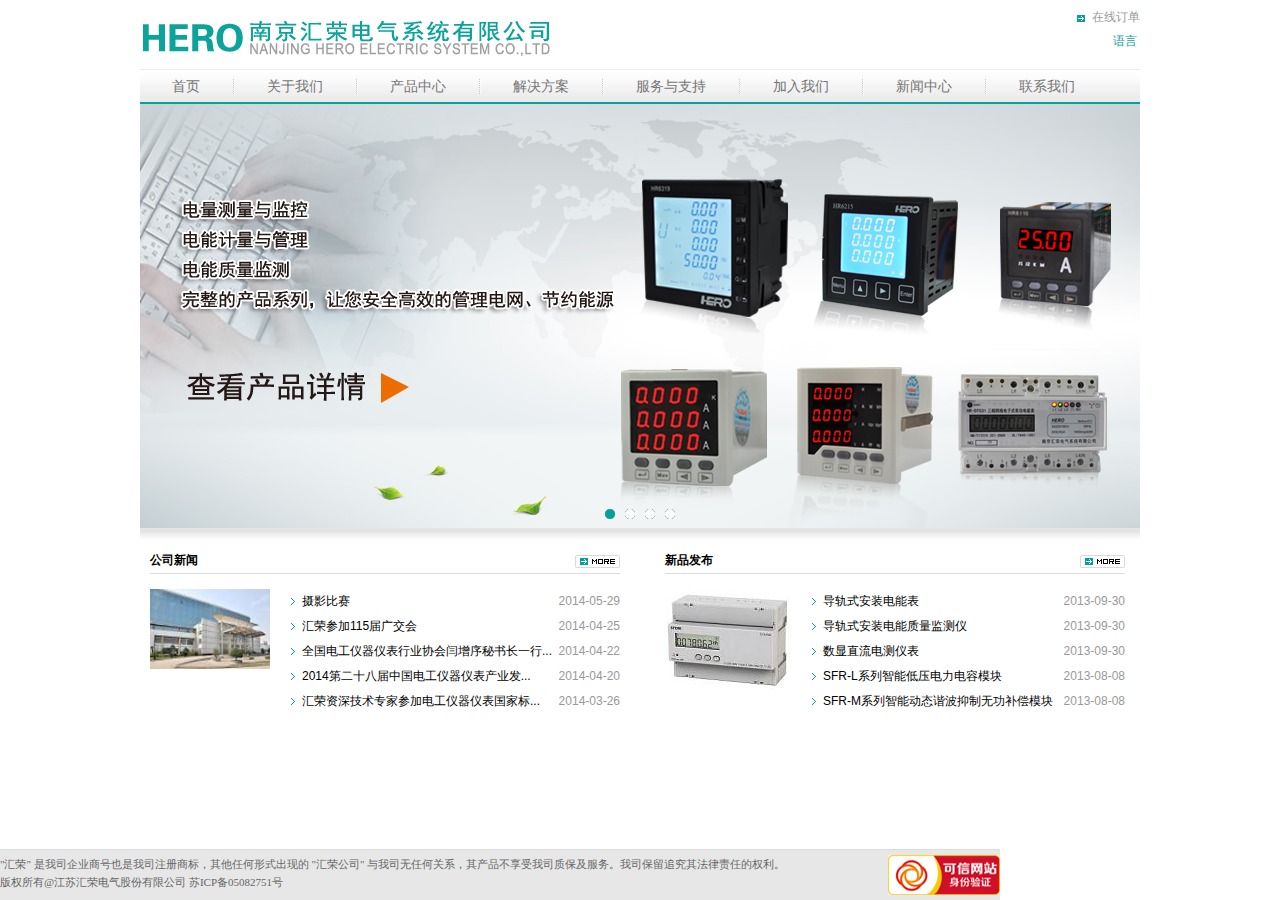
<file: index.html>
<!DOCTYPE html PUBLIC "-//W3C//DTD XHTML 1.0 Transitional//EN" "http://www.w3.org/TR/xhtml1/DTD/xhtml1-transitional.dtd">
<!-- saved from url=(0027)http://www.jcsepi.com/home/ -->
<html xmlns="http://www.w3.org/1999/xhtml">
<head>
<meta http-equiv="Content-Type" content="text/html; charset=gbk-2312">

<title>����˹�ƶ������ɷ����޹�˾</title>
<link href="css/style.css" rel="stylesheet" type="text/css">
<link href="css/reset.css" rel="stylesheet" type="text/css">
<link href="css/style_1.css" rel="stylesheet" type="text/css">
</head>

<body>
	<div class="header">
		<span class="logo"></span>
		<span class="serlink">
			<div class="online_order"><a href="http://order.sfere-elec.com/" class="en" target="_blank">���߶���</a></div>
			<div class="lan">����&nbsp;
				
			</div>
		</span>
		
	</div>
	<div id="MENU_" class="menu">
		<ul class="navs">
			<li><a href="./����˹�ƶ������ɷ����޹�˾_files/����˹�ƶ������ɷ����޹�˾.htm" class="menufont" onmouseover="close_subnav ()">��ҳ</a></li>
			<li><a href="http://www.jcsepi.com/company/intro/" class="menufont" onmouseover="open_subnav (this, &#39;subnav_intro&#39;)">��������</a>	</li>
			<li><a href="http://www.jcsepi.com/product/category/" class="menufont" onmouseover="open_subnav (this, &#39;subnav_product&#39;)">��Ʒ����</a>	</li>
			<li><a href="http://www.jcsepi.com/app/detail/" class="menufont" onmouseover="open_subnav (this, &#39;subnav_application&#39;)">�������</a></li>
			<li><a href="http://www.jcsepi.com/service/product/" class="menufont" onmouseover="open_subnav (this, &#39;subnav_service&#39;)">������֧��</a></li>
			<li><a href="http://www.jcsepi.com/recruit/index/" class="menufont" onmouseover="close_subnav ()">��������</a></li>
			<li><a href="http://www.jcsepi.com/news/company/" class="menufont" onmouseover="close_subnav ()">��������</a></li>
			<li class="del_bor"><a href="http://www.jcsepi.com/service/contact/" class="menufont" onmouseover="close_subnav ()">��ϵ����</a></li>
		</ul>
	</div>

	<!--subnav-->
	<div id="subnav_intro" class="my_subnav" style="left: 284px; top: 104px; display: none;" onmouseout="hideSubnav (this, event)">
		<ul>
			<li><a href="http://www.jcsepi.com/company/intro/1/">��˾����</a></li>
			<li><a href="http://www.jcsepi.com/company/intro/4/">��������</a></li>
			<li><a href="http://www.jcsepi.com/company/intro/5/">��˾�̱�</a></li> 
		</ul>
	</div>

	<div id="subnav_product" class="my_subnav" style="display:none" onmouseout="hideSubnav (this, event)">
		<ul>
			<li>
				<a href="http://www.jcsepi.com/product/category/29/" onmouseover="open_subnav_2 (this, &#39;subnav_product_28&#39;)">�������</a>
				<div id="subnav_product_28" class="my_subnav" style="display:none">
					<ul>
						<li><a href="http://www.jcsepi.com/product/category/29/">���Ե���Ǳ�</a></li>
						<li><a href="http://www.jcsepi.com/product/category/30/">�������������</a></li>
						<li><a href="http://www.jcsepi.com/product/category/31/">����ʽ��װ���ܱ�</a></li>
						<li><a href="http://www.jcsepi.com/product/category/32/">�������ʽ���ܱ�</a></li>
						<li><a href="http://www.jcsepi.com/product/category/33/">�����������</a></li>
						<li><a href="http://www.jcsepi.com/product/category/34/">�綯������������</a></li>
						<li><a href="http://www.jcsepi.com/product/category/35/">΢���ۺϱ������װ��</a></li>
						<li><a href="http://www.jcsepi.com/product/category/47/">���ع�ٿ�װ��</a></li>
						<li><a href="http://www.jcsepi.com/product/category/36/">��ӿ������</a></li>
						<li><a href="http://www.jcsepi.com/product/category/37/">����������</a></li>
						<li><a href="http://www.jcsepi.com/product/category/42/">�������ϵͳ</a></li>
					</ul>
				</div>
			</li>
			<li>
				<a href="http://www.jcsepi.com/product/category/39/" onmouseover="open_subnav_2 (this, &#39;subnav_product_38&#39;)">��������</a>
				<div id="subnav_product_38" class="my_subnav" style="display:none">
					<ul>
						<li><a href="http://www.jcsepi.com/product/category/39/">��гʽ�޹�����װ��</a></li>
						<li><a href="http://www.jcsepi.com/product/category/40/">���ܵ�ѹ��������ģ��</a></li>
						<li><a href="http://www.jcsepi.com/product/category/41/">��Դ�����˲���</a></li>
						<li><a href="http://www.jcsepi.com/product/category/49/">г���ۺϱ���װ��</a></li>
					</ul>
				</div>
			</li>
			<li>
				<a href="http://www.jcsepi.com/product/category/44/" onmouseover="open_subnav_2 (this, &#39;subnav_product_43&#39;)">������ȫ</a>
				<div id="subnav_product_43" class="my_subnav" style="display:none">
					<ul>
						<li><a href="http://www.jcsepi.com/product/category/44/">�������ּ��ϵͳ</a></li>
					</ul>
				</div>
			</li>    
		</ul>
	</div>

	<div id="subnav_application" class="my_subnav" style="display:none" onmouseout="hideSubnav (this, event)">
		<ul>
			<li><a href="http://www.jcsepi.com/app/detail/7/">����</a></li>
			<li><a href="http://www.jcsepi.com/app/detail/11/">����</a></li>
			<li><a href="http://www.jcsepi.com/app/detail/12/">����</a></li>
			<li><a href="http://www.jcsepi.com/app/detail/13/">��ͨ</a></li>
		</ul>
	</div>

	<div id="subnav_service" class="my_subnav" style="display:none" onmouseout="hideSubnav (this, event)">
		<ul>
			<li><a href="http://www.jcsepi.com/service/product/">��Ʒ��ѯ</a></li>
			<li><a href="http://www.jcsepi.com/service/faq/">����������</a></li>
		</ul>
	</div>
	<!--/subnav-->
	<div class="slideshow">
		<div id="flash">
			<a href="#" target="_blank" id="flash1" style="display: block;" name="#0b0b0b"><img src="images/a.jpg"></a>
			<a href="#" target="_blank" id="flash2" style="display: none;" name="#0b0b0b"><img src="images/b.jpg"></a>
			<a href="#" target="_blank" id="flash3" style="display: none;" name="#0b0b0b"><img src="images/c.jpg"></a>
			<a href="h#" target="_blank" id="flash4" style="display: none;" name="#0b0b0b"><img src="images/d.jpg"></a>

			<div class="flash_bar">
				<div class="dq" id="f1" onclick="changeflash(1)"></div>
				<div class="no" id="f2" onclick="changeflash(2)"></div>
				<div class="no" id="f3" onclick="changeflash(3)"></div>
				<div class="no" id="f4" onclick="changeflash(4)"></div>
			</div>
		</div>
	</div>

    <div class="newslist">
    	<div class="newsmain">
        	<span class="nea">
            	<h1>��˾����<a href="http://www.jcsepi.com/news/company/" class="mor"></a></h1>
                <img src="images/comnewspic.gif">
                <ul class="nealist">
					<li><em>2014-05-29</em><a href="http://www.jcsepi.com/news/detail/31/" title="��Ӱ����">��Ӱ����</a></li>
					<li><em>2014-04-25</em><a href="http://www.jcsepi.com/news/detail/30/" title="���ٲμ�115��㽻��">���ٲμ�115��㽻��</a></li>
					<li><em>2014-04-22</em><a href="http://www.jcsepi.com/news/detail/29/" title="ȫ���繤�����Ǳ���ҵЭ�����������鳤һ��ݰ��˹�ƶ�����ָ��">ȫ���繤�����Ǳ���ҵЭ�����������鳤һ��...</a></li>
					<li><em>2014-04-20</em><a href="http://www.jcsepi.com/news/detail/28/" title="2014�ڶ�ʮ�˽��й��繤�����Ǳ���ҵ��չ�������ֻ�¡���ٿ�">2014�ڶ�ʮ�˽��й��繤�����Ǳ���ҵ��...</a></li>
					<li><em>2014-03-26</em><a href="http://www.jcsepi.com/news/detail/27/" title="���������ר�Ҳμӵ繤�����Ǳ����ұ�׼����ҵ��׼�����Ա�ʸ���ѵ">���������ר�Ҳμӵ繤�����Ǳ����ұ�...</a></li>
				</ul>
				<div class="clear"></div>
            </span>

            <span class="neb">
            	<h1>��Ʒ����<a href="http://www.jcsepi.com/product/category/" class="mor"></a></h1>
				<a href="http://www.jcsepi.com/product/detail/103/"><img src="images/1309300205142927.jpg"></a>                
				<ul class="nealist">
					<li><em>2013-09-30</em><a href="http://www.jcsepi.com/product/detail/103/">����ʽ��װ���ܱ�</a></li>
					<li><em>2013-09-30</em><a href="http://www.jcsepi.com/product/detail/100/">����ʽ��װ�������������</a></li>
					<li><em>2013-09-30</em><a href="http://www.jcsepi.com/product/detail/86/">����ֱ������Ǳ�</a></li>
					<li><em>2013-08-08</em><a href="http://www.jcsepi.com/product/detail/113/">SFR-Lϵ�����ܵ�ѹ��������ģ��</a></li>
					<li><em>2013-08-08</em><a href="http://www.jcsepi.com/product/detail/114/">SFR-Mϵ�����ܶ�̬г�������޹�����ģ��</a></li>
				</ul>
            </span>
            <div class="clear"></div>
        </div>
    </div>

    <div id="footer" class="footer" style="position: fixed; bottom: 0px;">
    	<span class="finfo">
        	<a href="http://www.jcsepi.com/images/zs.png" target="_blank" class="sicon"></a>
            <p>"����" ����˾��ҵ�̺�Ҳ����˾ע���̱꣬�����κ���ʽ���ֵ� "���ٹ�˾" ����˾���κι�ϵ�����Ʒ��������˾�ʱ���������˾����׷���䷨�����ε�Ȩ����</p>
            <p>��Ȩ����@���ջ��ٵ����ɷ����޹�˾   ��ICP��05082751��</p>
        </span>
    </div>
	<!--
	<div class="showAd" id="showAd" style="width: 0px;">
    	<div class="aclose"><a href="javascript:;" class="closeAd">X</a></div>
        <img class="ADminCen" src="images/ad-1.png" alt="">
        <a href="javascript:;" class="reShow">�ز�</a>
    </div>
	-->
    <div class="showAdBig" id="showAdBig">
        <!-- <img src="/media/2013/images/adBig.jpg" class="adbigImg" alt="" /> -->
        <a href="javascript:;" id="adbClos"></a>
    </div>
	<script type="text/javascript" src="js/jquery-1.9.1.min.js"></script>
	<script type="text/javascript" src="js/jquery.cycle2.js"></script>
	<script type="text/javascript" src="js/js.js"></script>
	<script type="text/javascript" src="js/my_common.js"></script>
	<script type="text/javascript" src="js/menu.js"></script>
	<!--[if ie 6]>
		<script src="/media/2013/js/iepng.js" type="text/javascript"></script>
	<![endif]-->
    <script src="js/footer_height.js"></script>

</body></html>
</file>
<file: css/style.css>
@charset "UTF-8";
/* CSS Document */
/* { color:#666464;}*/
ul,ol,li {margin:0; padding:0}
li {list-style-type:none;}

a {color:#666464; text-decoration:none;}
a :hover {color:#666464; text-decoration:underline;}
body {text-align:center; margin:0px;}
img {border:0px;}
/*
li {font-size:12px; font-family:Arial, Helvetica, sans-serif;	color:#404040; margin:0px; padding:0px;}
div {font-size:12px;	font-family:Arial, Helvetica, sans-serif;	color:#404040;}
*/
.link_a {color:#404040;	text-decoration:none;}
.link_a :hover {color:#404040;	text-decoration:underline;}

#CONTAINER {width:1000px; margin-left:auto;	margin-right:auto;	text-align:left;}
#MAIN_CONTENT {font-family:"arial"; margin-top:17px; margin-bottom:17px; _height:650px}/*Microsoft Yahei*/

#content_left {font-family:"arial"; float:left; width:236px;}
.left_h {height:570px;}
.clear{clear:both; height:0px; line-height:0px; font-size:0px; overflow:hidden;}
.ltop {text-align:center; font-size:14px; font-weight:bold; line-height:40px; height:40px; background:#f3f3f3; color:#666}
.lcon {padding-top:15px; padding-bottom:15px; border-left:1px solid #dddddd; border-right:1px solid #dddddd; border-top:2px solid #01a29c; border-bottom:1px solid #dddddd;}
.lcon a {display:block; color:#666;}
.lcon ul {margin-top:8px;}
.lcon .menua {background:url(../images/left_sortend.jpg) no-repeat center bottom; padding-left:20px; padding-bottom:20px;}
.lcon .menua .tit {font-size:14px; font-weight:bold;}
.lcon .menu_enda {background:none}
.lcon .suba li {text-indent:12px; height:30px; line-height:30px; font-size:12px; font-weight:normal; background:url(../images/plus1.png) no-repeat left center;}
.lcon .jiantou {text-indent:12px; background:url(../images/plus1.png) no-repeat left center;}
#content_right {font-size:12px;	float:left;	padding-left:20px; padding-bottom:80px;	width:740px; line-height:18px;}
#content_right .rtit {font-size:14px; font-weight:bold; color:#666; text-indent:12px; margin-bottom:20px; padding-top:11px; padding-bottom:10px; background:url(../images/plus1.png) no-repeat left 16px; border-bottom:1px solid #dddddd}
#content_right .rcon {color:#717071}

.pronav {color:#666; font-size:14px; height:30px; border-bottom: 1px solid #00a29b;}
.pronav .protit {float:left; font-size:14px; font-weight:bold; color:#666; text-indent:12px; background:url(../images/plus1.png) no-repeat left 7px;}
.pronav ul {float:right;}
.pronav li {text-align:center; height:30px; line-height:30px; margin-left:5px; float:left; background:#d2d4d3;}
.pronav li a {display:block; padding-left:30px; padding-right:30px;}
.pronav li a.act, .pronav li a:hover {background:#00a29b; color:#fff}

.procon {padding-top:30px; padding-left:30px; font-size:14px; }
.procon #download {height:570px;}
.procon #download li {height:30px; line-height:30px; text-indent:12px; background:url(../images/plus1.png) no-repeat left center; border-bottom: 1px dashed #dddddd;}
.procon #download span {float:right}

.rcon {}

.table_list {width:90%; border-collapse:collapse; border-spacing:0; margin-top:-4px;}
.table_list th {font-size:12px; color:#666; text-align:left; font-weight:bold; border-bottom:1px solid #dddddd;}
.table_list a {height:25px; line-height:25px; font-size:12px; color:#666; text-decoration:none;}
.table_list .trtit {}
.table_list .th_right {text-align:right}
.table_list .ntit {width:80%; text-indent:12px; background:url(../images/plus2.png) no-repeat left center;}
.table_list .ndate {width:20%; text-align:right; color:#666; font-size:12px}

.down_list {width:600px; border-collapse:collapse; border-spacing:0; margin-top:-4px; margin-left:-30px}
.down_list th {font-size:12px; color:#666; text-align:left; font-weight:bold; border-bottom:1px solid #dddddd;}
.down_list a {height:25px; line-height:25px; font-size:12px; color:#666; text-decoration:none;}
.down_list .trtit {}
.down_list .th_right {text-align:right}
.down_list .ntit {width:80%; text-indent:12px; background:url(../images/plus2.png) no-repeat left center;}
.down_list .ndate {width:20%; text-align:right; color:#666; font-size:12px}

div.footer {clear:both; height:50px; border-top:1px solid #dddddd; background:#e7e7e7; width:1000px; margin:0 auto;}
div.footer span.finfo{ width:1000px; display:block; padding-top:5px;}
span.finfo p{text-align:left; font:11px/18px "Microsoft YaHei"; color:#666;}
span.finfo p.pd10{ padding-left:10px;}
span.finfo a.sicon{ width:112px; margin-top:0px;height:40px; float:right;display:inline-block;background:url(../images/fsiteicon.gif) left top no-repeat;}

#CONTAINER #MAIN_CONTENT #content_right2 {
	float: left;
	padding-left:20px;
	padding-right:0px;
	padding-top:20px;
	border-left-width: 3px;
	border-left-style: solid;
	border-left-color: #31951f;
	background-color:#F0F0F1;
	width:740px;
	line-height:18px;
}

#CONTAINER #MAIN_CONTENT #content_right3 {
	/*padding-left:20px;*/
	padding-right:0px;
	padding-top:20px;
	margin:auto;
	width:1000px;
	line-height:18px;
}
.menufont {
	font-family: "黑体" ,"宋体";
	font-size:16px;line-height:40px; height:40px;
}


ul.navs li ul.subnav2 {
	list-style: none;
	position: absolute;
	left: 220px; top: 0px;
	margin: 0; padding: 0;
	display: none;
	background:#01a29a;
}
ul.navs li ul.subnav2 li{
	margin: 0; padding: 0;
	clear: both;
	width: 210px; height:28px; padding-top:5px;

}
html ul.navs li ul.subnav2 li a {
	float: left;
	width: 186px;
	padding-left: 20px;font-family: "黑体" ,"宋体";
	font-size:13px;line-height:28px; height:28px;padding:0px; padding-left:24px;
}
html ul.navs li ul.subnav2 li a:hover { /*--Hover effect for subnav links--*/
	font-family: "黑体" ,"宋体";
	font-size:13px; background:#2c8928; color:#fff;
}

#productmenu { padding:0px; padding-top:20px; padding-left:5px; margin:0px;}
#productmenu li { list-style:none; padding:0px; margin:0px; height:24px; }
#productmenu li div {float:left;}
#productmenu li .menutext {width:172px;float:left;}
#productmenu li div a { font-size:15px; color:#37A414; text-decoration:none;font-weight:bold; font-family:'黑体';}
#productmenu li .iconplus { width:6px;float:left;padding-top:5px; padding-right:8px;}
#productmenu li .icontriangle { width:8px;float:left; padding-top:6px;}
.clear { clear:both;}

.block { padding-left:20px;}
.block .title { font-size:14px; color:#666464; padding:10px 0;}
.block .content {}
.block .content div { line-height:18px;color:#666464; font-size:12px;}

.productmenubg {background:url(../images/protitle_bg2.gif) repeat-x; height:42px;line-height:42px; width:236px; display:block;}
.productmenubg:hover {background:url(../images/protitle_bg1.gif) repeat-x; height:42px;line-height:42px; width:236px; display:block;}
.productmenubgon {background:url(../images/protitle_bg1.gif) repeat-x; height:42px;line-height:42px; width:236px; display:block;}
.downloadtd { background-color:#D4D5D5;}
.downloadtd:hover { background-color:#37A414; color:#FFFFFF;}
.downloadtitle {color:#666666;}
.downloadtitle:hover {color:#FFFFFF;}

.hpnews { padding-left:15px;}

.modeltable {background-color:#00a29b;}

.categorydiv {color:#409d37;padding:2px 0px;}
.categorydiv a {color:#00a29b;}
.modeldiv { width:1000px; overflow-y:auto;}
.modeldiv table {background-color:#00a29b; font-size:12px}
.modeldiv table td{ padding:4px 4px; }

.submenu {list-style:none;padding:0px; margin:0px;padding-top:5px; padding-bottom:5px; }
.submenu li { padding-left:50px; line-height:22px;}
.submenu li a { color:#37A414;}
.submenu li a:hover { color:#37A414;text-decoration:underline;}
.submenu2 {list-style:none;padding:0px; margin:0px;padding-top:5px; padding-bottom:5px; font-size:12px;}
.submenu2 li { padding-left:50px; line-height:22px;}
.submenu2 li a { color:#666;}
.submenu2 li a:hover { color:#00a29b; text-decoration:underline;}

.navmenu {list-style:none;}
.navmenu li { line-height:20px;}
.navmenu li a{color:#37A514;}
.navmenu li a:hover{color:#37A514;}

#yddContainer{display:block;font-family:Microsoft YaHei;position:relative;width:100%;height:100%;top:-4px;left:-4px;font-size:12px;border:1px solid}
#yddTop{display:block;height:22px}
#yddTopBorderlr{display:block;position:static;height:17px;padding:2px 28px;line-height:17px;font-size:12px;color:#5079bb;font-weight:bold;border-style:none solid;border-width:1px}
#yddTopBorderlr .ydd-sp{position:absolute;top:2px;height:0;overflow:hidden}
.ydd-icon{left:5px;width:17px;padding:0px 0px 0px 0px;padding-top:17px;background-position:-16px -44px}
.ydd-close{right:5px;width:16px;padding-top:16px;background-position:left -44px}
#yddKeyTitle{float:left;text-decoration:none}
#yddMiddle{display:block;margin-bottom:10px}
.ydd-tabs{display:block;margin:5px 0;padding:0 5px;height:18px;border-bottom:1px solid}
.ydd-tab{display:block;float:left;height:18px;margin:0 5px -1px 0;padding:0 4px;line-height:18px;border:1px solid;border-bottom:none}
.ydd-trans-container{display:block;line-height:160%}
.ydd-trans-container a{text-decoration:none;}
#yddBottom{position:absolute;bottom:0;left:0;width:100%;height:22px;line-height:22px;overflow:hidden;background-position:left -22px}
.ydd-padding010{padding:0 10px}
#yddWrapper{color:#252525;z-index:10001;background:url(chrome-extension://eopjamdnofihpioajgfdikhhbobonhbb/ab20.png);}
#yddContainer{background:#fff;border-color:#4b7598}
#yddTopBorderlr{border-color:#f0f8fc}#yddWrapper 
.ydd-sp{background-image:url(chrome-extension://eopjamdnofihpioajgfdikhhbobonhbb/ydd-sprite.png)}
#yddWrapper a,#yddWrapper a:hover,#yddWrapper a:visited{color:#50799b}
#yddWrapper .ydd-tabs{color:#959595}
.ydd-tabs,.ydd-tab{background:#fff;border-color:#d5e7f3}
#yddBottom{color:#363636}
#yddWrapper{min-width:250px;max-width:400px;}
</file>
<file: css/style_1.css>
@charset "utf-8";

div.header{ height:68px; width:1000px; margin:0 auto;}
div.header span.logo{ height:36px; width:418px; display:block; float:left;background:url(../images/hero-logo.jpg) left top no-repeat; margin-top:20px;}
span.serlink {float:right; width:300px; height:68px; text-align:right}
span.serlink .online_order {height:35px;}
span.serlink .online_order a {background:url(../images/linkp.gif) left 5px no-repeat; font:12px/35px "arial"; color:#999; text-decoration:none; padding-left:15px;}
span.serlink .lan {font-family:"arial"; font-size:12px; color:#0ba29a;}
span.serlink .lan select {font-family:"arial"; border:1px solid #0ba29a;}

/*** 2013 �İ� ***/
div.menu {height:34px; padding-top:2px;background:url(../images/menu_bg.gif) left top repeat-x; width:1000px; margin:0 auto;}
div.menu ul.navs {height:32px; width:1000px; margin:0 auto;}
div.menu ul.navs li {float:left; height:32px;background:url(../images/nav_bor.gif) right center no-repeat; position:relative;}
div.menu ul.navs li.del_bor {background:none;}
div.menu ul.navs li a {text-align:left; float:left; height:32px; font-weight:bold; font:14px/32px "Arial"; color:#757575; text-decoration:none; padding:0 32px; margin-right:3px;}
div.menu ul.navs li a.cur,div.menu ul.navs li a:hover {background:#00a29a url(../images/nav_acur.gif) left top repeat-x; color:#fff;}
div.menu ul.navs li span.subhover {background-position: center bottom; cursor:pointer;} /*--Hover effect for trigger--*/
div.menu ul.navs li ul.subnav {list-style:none; position:absolute; z-index:120; left:0; top:33px; margin:0; padding:0; display:none; float:left; background:#01a29a;}
div.menu ul.navs li ul.subnav li{margin:0; padding:0; clear:both; width:220px; padding-top:5px;}
div.menu ul.navs li ul.subnav li a {width:155px; color:#fff}
div.menu ul.navs li ul.subnav li a:hover {background:#41CCC5; color:#fff;}

.my_subnav {width:198px; position:absolute; z-index:120; background:#01a29a;}
.my_subnav ul {padding:0; margin:0}
.my_subnav li {list-style-type:none; padding:0px; margin:0px}
.my_subnav li a {display:block; margin-top:2px; padding-top:8px; padding-bottom:10px; padding-left:32px; font:14px "Arial"; color:#fff; text-decoration:none; text-align:left;}
.my_subnav li a:hover {background:#41CCC5; color:#fff;}

.my_left_menu {}
.my_left_menu .selfdef, .selfup {display:block; margin-bottom:10px; width:236px; height:45px; font-size:14px; font-family:"Simhei"; font-weight:bold; text-decoration:none; text-align:left; text-indent:65px; line-height:45px; }
.my_left_menu .selfdef {color:#6c6c6c; background:url(../images/left_menu_bg.png)}
.my_left_menu .selfup {color:#5e807f; background:url(../images/left_menu_bg_up.png)}
.my_left_menu a:hover {color:#5e807f; background:url(../images/left_menu_bg_up.png)}

/*******************/
#banner {padding:0px;height: 424px; }
.slides {height: 424px; overflow: hidden; position: relative; }
.slide-pic { margin: 0px; padding: 0px;overflow: hidden; list-style: none;line-height:0px;font-size:0px; }
.slide-pic a{ display:block; width:100%; height:424px; margin:0 auto; overflow:hidden;}
.slide-pic img {height: 424px;}
.slide-pic li { width:100%; height:424px;overflow:hidden;display:none;}
.slide-pic li.cur { display: block;}
.slide-li { z-index:200; margin: 0px; padding: 0px; right:0; width:100%; text-align:center; bottom: 7px; position: absolute; font-size:0; +letter-spacing:-1; }
.slide-li li { margin: 0px; padding: 0px; width: 10px; height: 10px; display:inline-block; *display:inline; *zoom:1; overflow: hidden; list-style: none;background:url(../images/sprites.gif) left bottom no-repeat; margin-left:7px;}
.slide-li li.cur {background:url(../images/sprites.gif) left top no-repeat;}
.slide-li a { width: 10px; height: 10px; display: block; }
.slide-li a:hover { color: #F00; text-decoration: none; }
.op li.cur {}
.slide-txt span { display: none; }
#flash { width:1000px; height:424px; overflow:hidden; margin:0 auto; clear:both; position:relative;/*--*/}
#flash a {width:1000px; height:424px; display:none; position:absolute; left:0; top:0;}
#flash img {width:1000px; height:424px;/* display:none;*/}
.flash_bar { width:100px;z-index:69;overflow:hidden; position:absolute;bottom:4px; left:50%; margin-left:-40px; background:no-repeat 10px 0px; text-align:center;}
.flash_bar .dq { 
	display:block; float:left; width:10px; height:10px; margin:5px 5px;cursor:pointer;
	background:url(../images/tg_flash_p.gif) no-repeat 0px 0px; _background:none; sizingMethod="crop"); }
.flash_bar .no { 
	display:block; float:left; width:10px; height:10px; margin:5px 5px; cursor:pointer;
	background:url(../images/tg_flash_p2.gif) no-repeat 0px 0px; sizingMethod="crop"); }
#flashBg { height:393px; overflow:hidden; width:100%; clear:both; margin:0; padding:0;}
#flashLine {height:393px; width:100%; clear:both;}

div.slideshow{ height:424px;}
#focus {width:100%; height:424px; margin:0 auto; overflow:hidden; position:relative;}
#focuss {width:155px; height:135px;overflow:hidden; position:relative; float:left; margin-top:12px;}
#focus ul,#focuss ul {position:absolute;height:424px;}
#focus ul li {float:left; text-align:center;height:424px; overflow:hidden; position:relative;}
#focus ul li a{display:block;width:100%; text-align:center;height:424px; overflow:hidden;}
#focuss ul li {float:left; width:155px; height:135px; overflow:hidden; position:relative;}#focuss ul li a{ display:block;}#focuss ul li a img{ border:1px solid #dadada;}
#focus ul li div {position:absolute; overflow:hidden;}#focuss ul li div {position:absolute; overflow:hidden;}
#focus .btnBg {position:absolute; width:1000px; height:20px; left:0; bottom:0;}
#focuss .btnBg {position:absolute; width:155px; height:20px; left:0; bottom:0;}
#focus .btn{position:absolute;  height:15px; padding:3px 10px; left:50%; bottom:0; text-align:right;margin-left:400px;}
#focuss .btn {position:absolute;  height:10px; padding:3px 2px; left:0px; bottom:0; text-align:right;}
#focus .btn span{display:inline-block; _display:inline; _zoom:1; width:25px; height:10px; _font-size:0; margin-left:10px; cursor:pointer; background:#fff;}
#focuss .btn span {display:inline-block; _display:inline; _zoom:1; width:25px; height:10px; _font-size:0; margin-left:5px; cursor:pointer; background:#fff;}

#focus .btn span.a{height:10px; width:10px;background:url(../images/sprites.gif) center top no-repeat;}
#focus .btn span.s {height:10px; width:10px;background:url(../images/sprites.gif) center bottom no-repeat;}
#focuss .btn span.a{height:6px; width:6px;background:url(../images/spritess.png) center top no-repeat;}
#focuss .btn span.s {height:6px; width:6px;background:url(../images/spritess.png) center bottom no-repeat;}
#focus ul li.Bg01{background:url(/media/2013/images/default/slideshow01_bg.jpg) left top repeat-x;}
#focus ul li.Bg02{background:url(/media/2013/images/default/slideshow02_bg.jpg) left top repeat-x;}
#focus ul li.Bg03{background:url(/media/2013/images/default/slideshow03_bg.jpg) left top repeat-x;}
#focus ul li.Bg04{background:url(/media/2013/images/default/slideshow04_bg.jpg) left top repeat-x;}

div.newslist {background:#fff url(../images/newslist_bg.gif) left top repeat-x; width:1000px; margin:0 auto;}
div.newslist .newsmain {width:1000px; margin:0 auto;}

div.newslist .nea {text-align:left; display:block; height:226px;width:470px;float:left; padding-top:20px; padding-left:10px; padding-right:20px}
div.newslist .nea h1,
div.newslist .neb h1,
div.newslist .nec h1 {height:25px; border-bottom:1px solid #dddddd;font:700 12px/25px "Arial"; color:#000; position:relative; margin-bottom:15px;}

div.newslist .nea h1 a.mor,
div.newslist .neb h1 a.mor,
div.newslist .nec h1 a.mor {display:inline-block; width:45px; height:13px;position:absolute; right:0; top:7px;background:url(../images/more.gif) left top no-repeat;}

div.newslist .nea img,
div.newslist .nea h2,
div.newslist .nea p {float:left;}

div.newslist .nea img {display:block; width:120px; height:80px; margin-right:20px; margin-bottom:30px}
div.newslist .nea p {width:160px;font:12px/20px "Arial"; color:#000; padding-left:10px; height:40px; overflow:hidden;}
div.newslist .nea h2 {height:25px;font:12px/25px "Arial"; color:#00a29a; padding-left:15px;}
div.newslist .nea .nealist li {height:25px;}
div.newslist .nea .nealist li a {text-indent:12px; background:url(../images/plus2.png) no-repeat left center; font:12px/25px "Arial"; color:#000; text-decoration:none; display:block; overflow:hidden; height:25px;}
div.newslist .nea .nealist li span {text-indent:12px; background:url(../images/plus2.png) no-repeat left center; font:12px/25px "Arial"; color:#000; text-decoration:none; display:block; }
div.newslist .nea .nealist li a:hover {text-decoration:underline;}
div.newslist .nea .nealist li em {float:right;font:12px/25px "Arial"; color:#999; padding-left:5px;}

div.newslist .neb {text-align:left; display:block; height:226px; width:460px;float:left; padding-top:20px; padding-left:25px; background:url(../images/bgline.png) left top no-repeat;}
div.newslist .neb img {display:block; float:left; margin-right:20px; margin-bottom:30px}
div.newslist .neb .nealist li {height:25px;}
div.newslist .neb .nealist li a {text-indent:12px; background:url(../images/plus2.png) no-repeat left center; font:12px/25px "Arial"; color:#000; text-decoration:none; display:block; overflow:hidden; height:25px;}
div.newslist .neb .nealist li a:hover {text-decoration:underline;}
div.newslist .neb .nealist li em {float:right;font:12px/25px "Arial"; color:#999; padding-left:5px;}


div.newslist .neb .neinfo {float:left; width:195px; margin-top:10px;}
div.newslist .neb .neinfo h2{height:25px;font:13px/25px "Arial"; color:#00a29a; padding-left:15px; margin-bottom:3px;}
div.newslist .neb .neinfo p{font:12px/18px "Arial"; color:#000; padding-left:15px; height:90px; overflow:hidden; text-indent:10px;}
div.newslist .neb .neinfo p a{ text-decoration:none; color:#00a29a;}

div.newslist .nec {text-align:left; display:block; height:226px;float:left;+float:none; padding:20px 0 0 25px;background:url(../images/bgline.png) left top no-repeat;}
div.newslist .nec .video{ width:206px; height:123px; border:3px solid #c9c9c9;}

.showAd { width:0; height:407px;  position:fixed; right:0; top:87px; overflow:hidden; z-index:200;}
.closeAd { height:18px; width:18px; display:block; float:right; background:#f56200; color:#fff; line-height:18px; font-family:Arial, Helvetica, sans-serif; text-decoration:none; font-size:14px; text-align:center}
.aclose { height:18px;}
.ADminCen { vertical-align:top; width:100%; height:368px; background:#060}
.reShow { height:21px; background:#044d42 url(../images/adre.gif) 4px center no-repeat; line-height:21px; font-size:12px; text-decoration:none; text-align:right;  font-family:Arial, Helvetica, sans-serif; color:#fff; display:block; letter-spacing:9px;}


.showAdBig { display:none; text-align:center; position:absolute; width:100%; height:525px;z-index:999; left:0; top:0px; background: url(../images/adBig.jpg) center center no-repeat }
.adbigImg { height:100%; display: inline-block; }
#adbClos { background:url(../images/adbigclose.gif); width:54px; height:18px; display:block; position:absolute; right:12px; bottom:-18px;}
</file>
